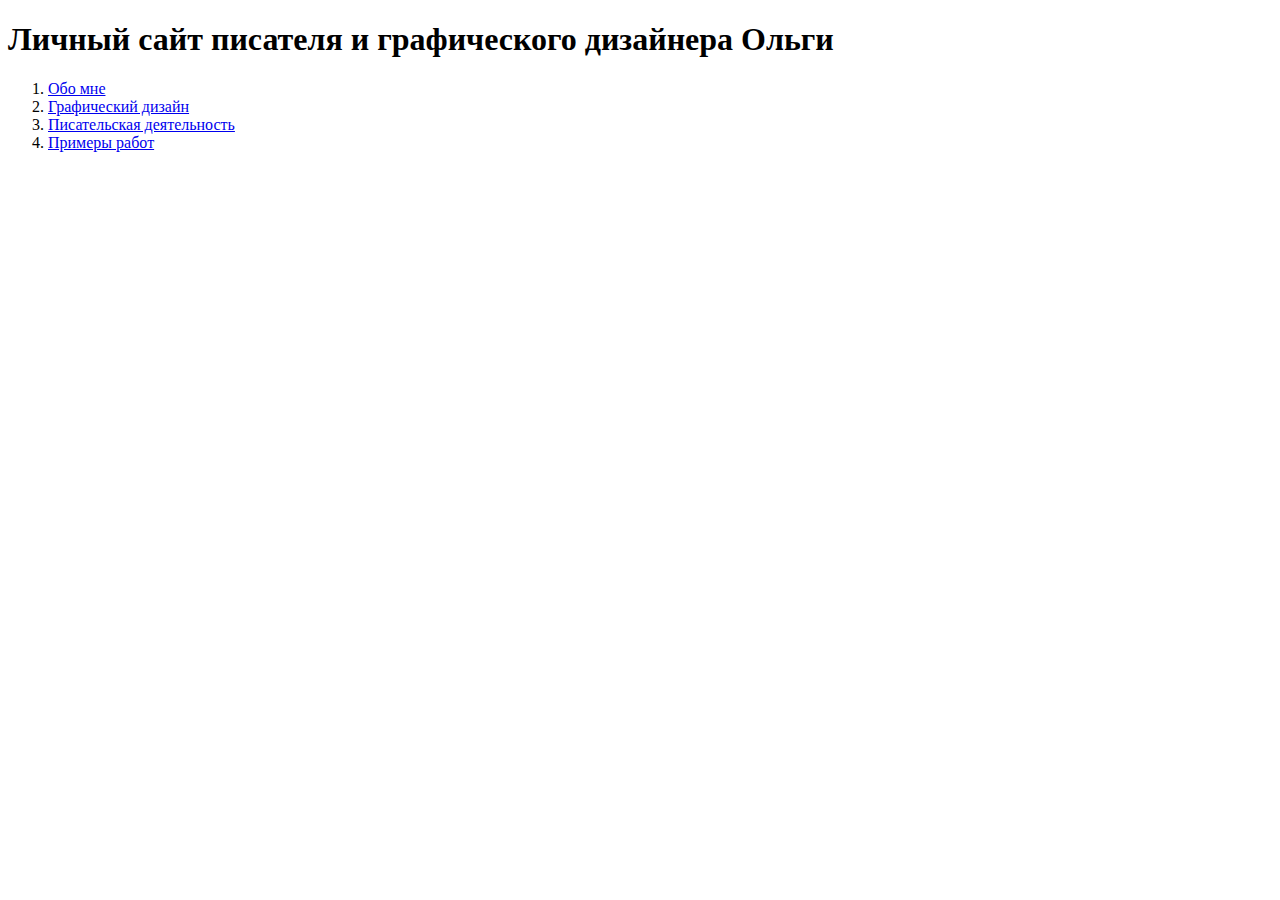
<file: index.html>
<!DOCTYPE html>
<html lang="en">
<head>
    <meta charset="UTF-8">
    <meta name="viewport" content="width=device-width, initial-scale=1.0">
    <title>Личный сайт Ольги - Писатель и графический дизайнер</title>
</head>
<body>
    <h1>Личный сайт писателя и графического дизайнера Ольги</h1>
    <ol>
        <li><a href="task1.html">Обо мне</a></li>
        <li><a href="task2.html">Графический дизайн</a></li>
        <li><a href="task3.html">Писательская деятельность</a></li>
        <li><a href="task4.html">Примеры работ</a></li>
    </ol>
</body>
</html>
</file>
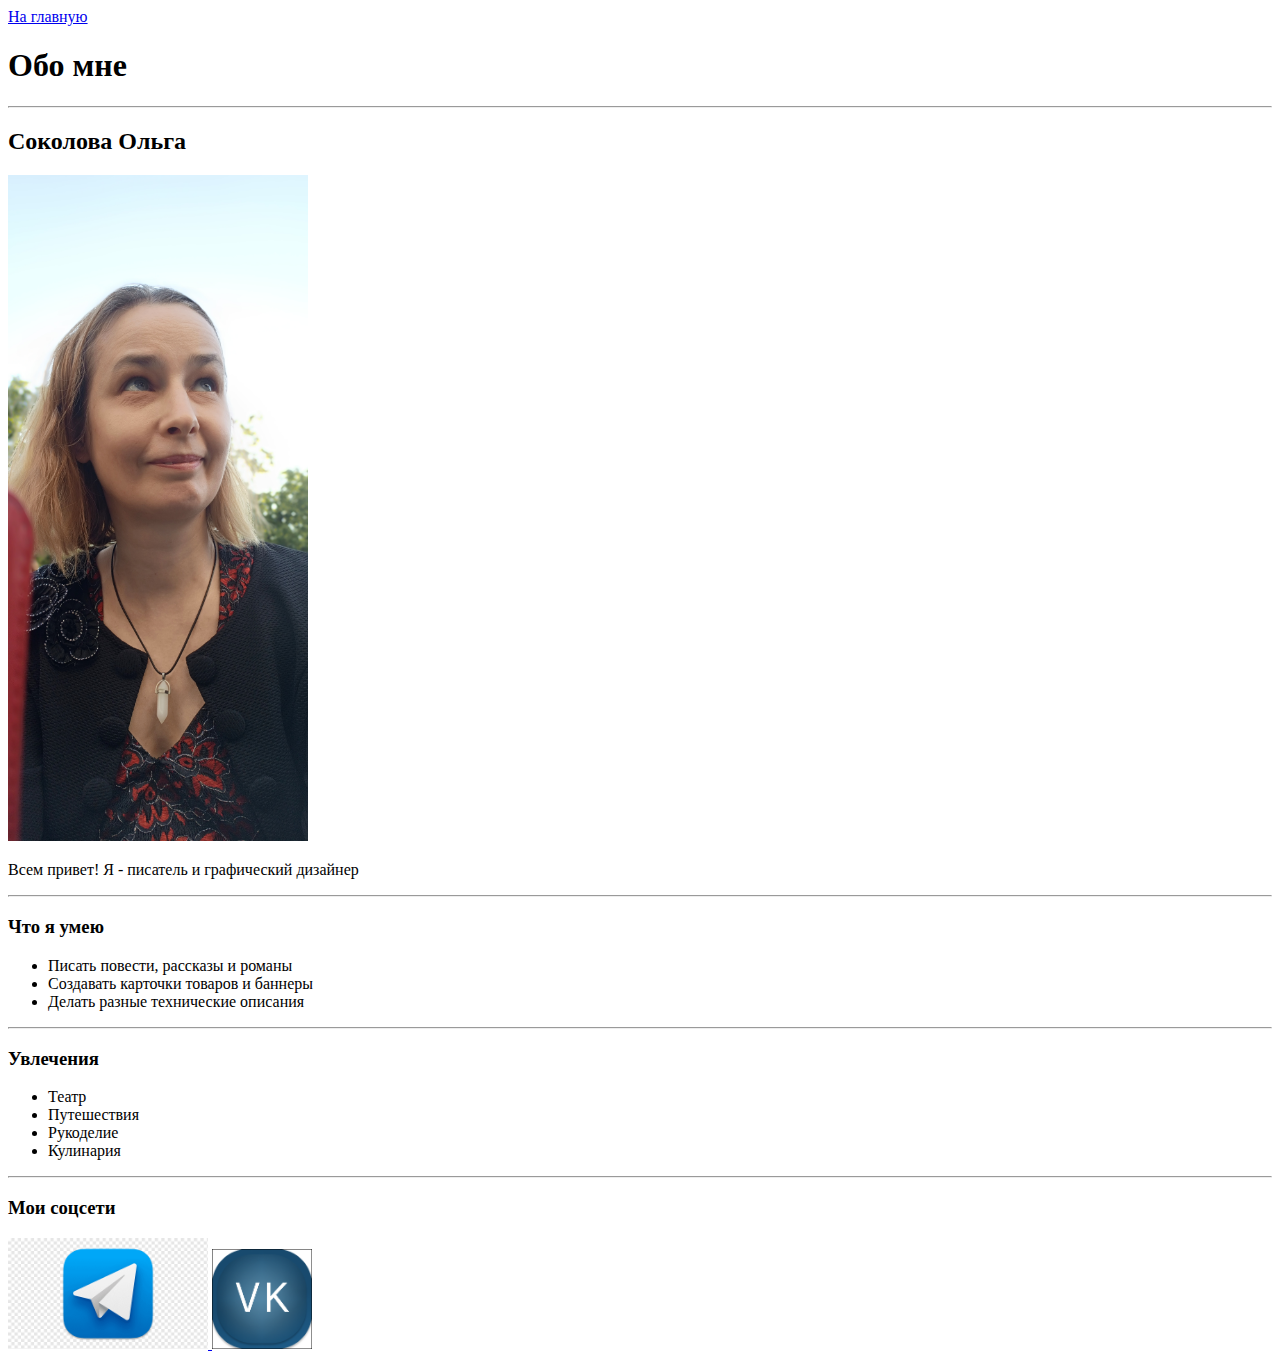
<file: task1.html>
<!DOCTYPE html>
<html lang="en">
<head>
    <meta charset="UTF-8">
    <meta name="viewport" content="width=device-width, initial-scale=1.0">
    <title>Обо мне</title>
</head>
<body>
    <a href="index.html">На главную</a>

    <h1>Обо мне</h1>
    <hr>
    <h2>Соколова Ольга</h2>
    <img  width="300" src="IMG_20250805_184147_876@946790575.jpg" alt="">
    <p>Всем привет! Я - писатель и графический дизайнер</p>
    <hr>
    <h3>Что я умею</h3>
    <ul>
        <li>Писать повести, рассказы и романы</li>
        <li>Создавать карточки товаров и баннеры</li>
        <li>Делать разные технические описания</li>
    </ul>
        <hr>
    <h3>Увлечения</h3>
    <ul>
        <li>Театр</li>
        <li>Путешествия</li>
        <li>Рукоделие</li>
        <li>Кулинария</li>
    </ul>
    <hr>
    <h3>Мои соцсети</h3>
    <a href="https://t.me/razidei">
        <img width="200"src="png_transparent_telegram_macos_bigsur_icon.png" alt="https://t.me/razidei">
    </a>
    <a href="https://vk.com/id20553694">
        <img width="100"src="3.png" alt="https://vk.com/id20553694">
    </a>

</body>
</html>
</file>
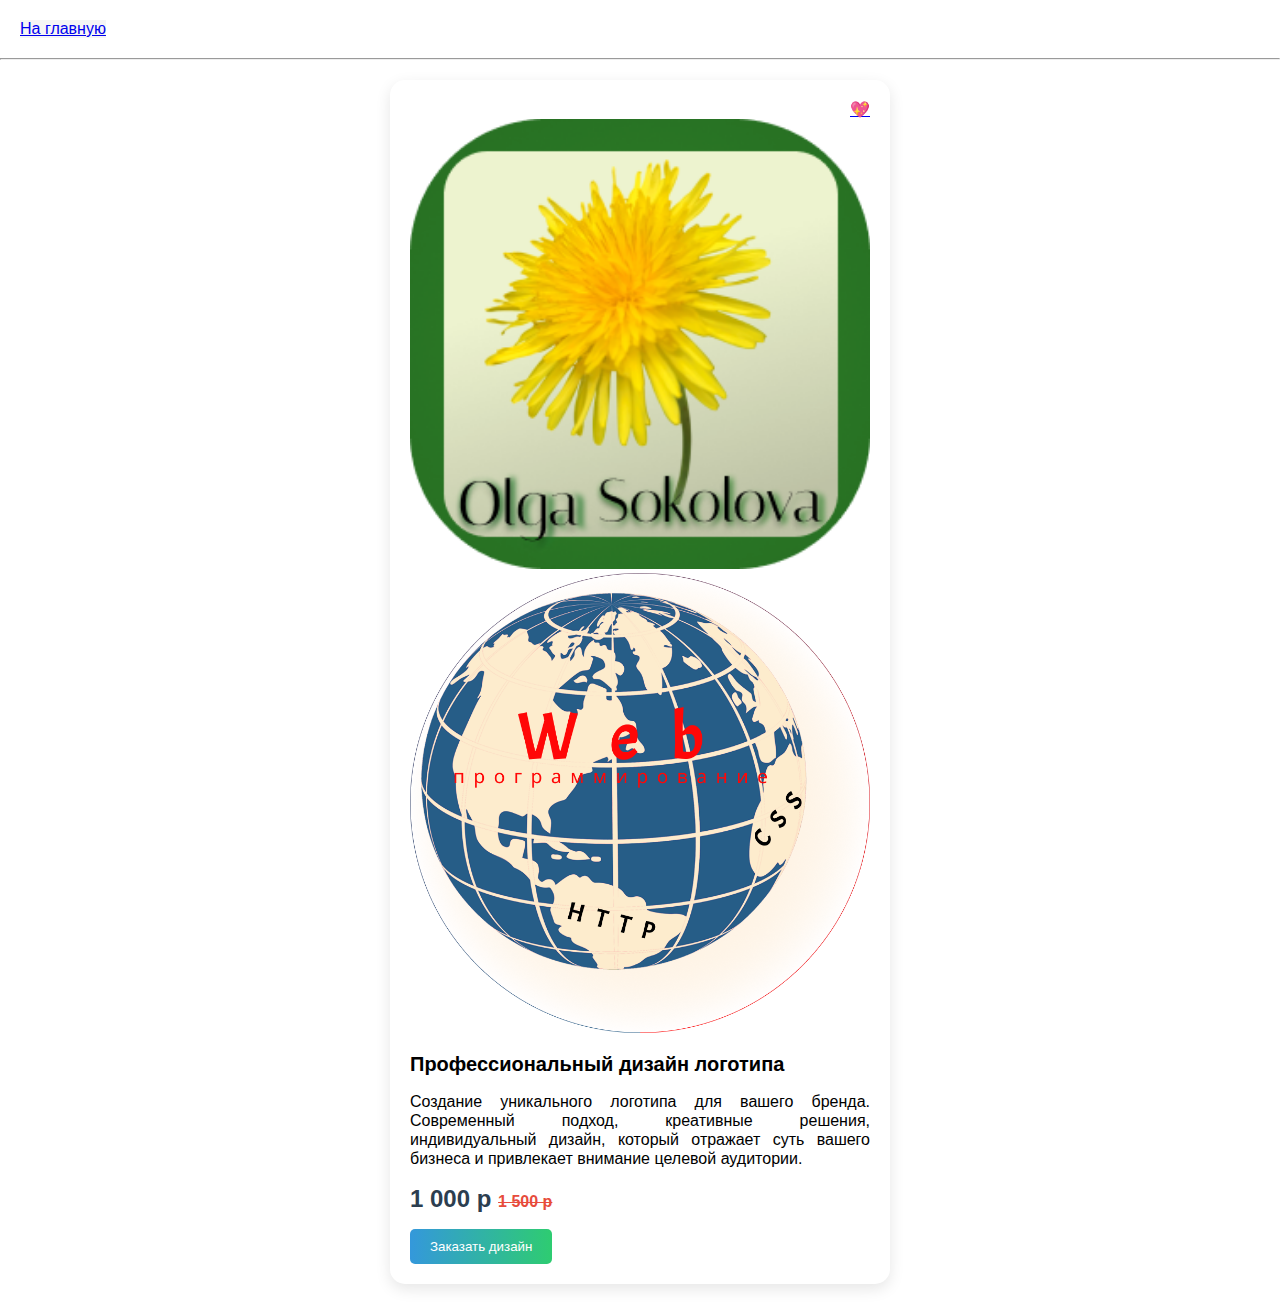
<file: task2.html>
<!DOCTYPE html>
<html lang="en">
<head>
    <meta charset="UTF-8">
    <meta name="viewport" content="width=device-width, initial-scale=1.0">
    <title>Графический дизайн</title>
    <link rel="stylesheet" href="task2.css">
</head>
<body>
    <a class="back-to-main" href="index.html">На главную</a>
    <hr>
    <div class="card">
        <p class="favorite">
            <a href="#">💖</a>
        </p>
        <img src="1.png" alt="Пример работы по графическому дизайну">
        <img src="Logo.png" alt="Пример работы по графическому дизайну">
        <h3>Профессиональный дизайн логотипа</h3>
        <p class="info">Создание уникального логотипа для вашего бренда. Современный подход, креативные решения, индивидуальный дизайн, который отражает суть вашего бизнеса и привлекает внимание целевой аудитории.</p>
        <p class="price">1 000 р <span class="old-price">1 500 р</span></p>
        <button>Заказать дизайн</button>
    </div>
</body>
</html>
</file>
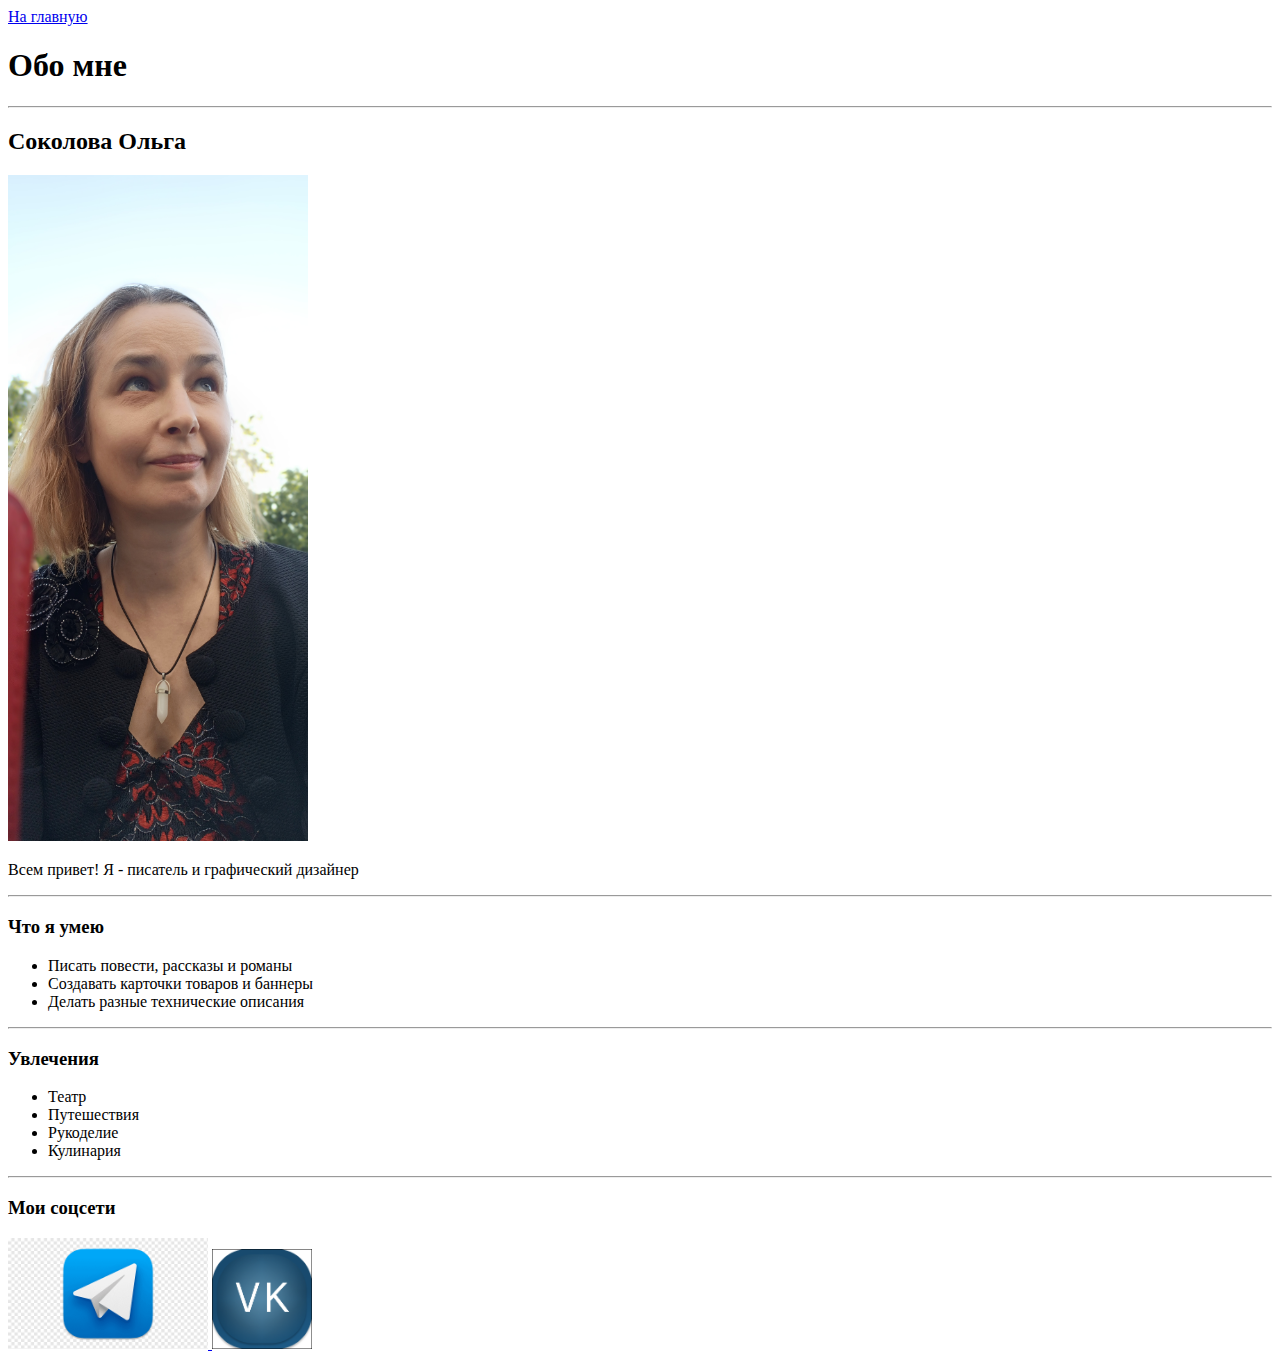
<file: task1/task1.html>
<!DOCTYPE html>
<html lang="en">
<head>
    <meta charset="UTF-8">
    <meta name="viewport" content="width=device-width, initial-scale=1.0">
    <title>Обо мне</title>
</head>
<body>
    <a href="../index.html">На главную</a>

    <h1>Обо мне</h1>
    <hr>
    <h2>Соколова Ольга</h2>
    <img  width="300" src="IMG_20250805_184147_876@946790575.jpg" alt="">
    <p>Всем привет! Я - писатель и графический дизайнер</p>
    <hr>
    <h3>Что я умею</h3>
    <ul>
        <li>Писать повести, рассказы и романы</li>
        <li>Создавать карточки товаров и баннеры</li>
        <li>Делать разные технические описания</li>
    </ul>
        <hr>
    <h3>Увлечения</h3>
    <ul>
        <li>Театр</li>
        <li>Путешествия</li>
        <li>Рукоделие</li>
        <li>Кулинария</li>
    </ul>
    <hr>
    <h3>Мои соцсети</h3>
    <a href="https://t.me/razidei">
        <img width="200"src="png_transparent_telegram_macos_bigsur_icon.png" alt="https://t.me/razidei">
    </a>
    <a href="https://vk.com/id20553694">
        <img width="100"src="3.png" alt="https://vk.com/id20553694">
    </a>

</body>
</html>
</file>
<file: task2.css>
*{
    font-family: Arial, sans-serif;
    margin: 0;
    padding: 0;
    box-sizing: border-box;
}

.back-to-main{
    display: block;
    margin: 20px;
    width: max-content;
    background-color: #F5F5F5;
}

.card {
    max-width: 500px;
    width: 100%;
    background: white;
    margin: 20px auto;
    padding: 20px;
    border-radius: 15px;
    box-shadow: 0px 5px 15px rgba(0, 0, 0, 0.1);
}

.card:hover{
    transform: scale(1.05);
}

.card .favorite{
    text-align: right;
}

.card img{
    width: 100%;
}

.card h3{
    margin: 16px 0px;
    font-size: 20px;
}

.card .info{
    line-height: 1.2;
    text-align: justify;
    margin: 16px 0px;
}

.card .price{
    color: #2c3e50;
    font-weight: bold;
    font-size: 24px;
    margin: 16px 0px;
}

.card .old-price{
    color: #e74c3c;
    text-decoration: line-through;
    font-size: 16px;
}

.card button{
    background: linear-gradient(to right, #3498db, #2ecc71);
    color: white;
    border: none;
    padding: 10px 20px;
    border-radius: 5px;
    cursor: pointer;
}

.card button:hover{
    filter: brightness(0.95);
}
</file>
